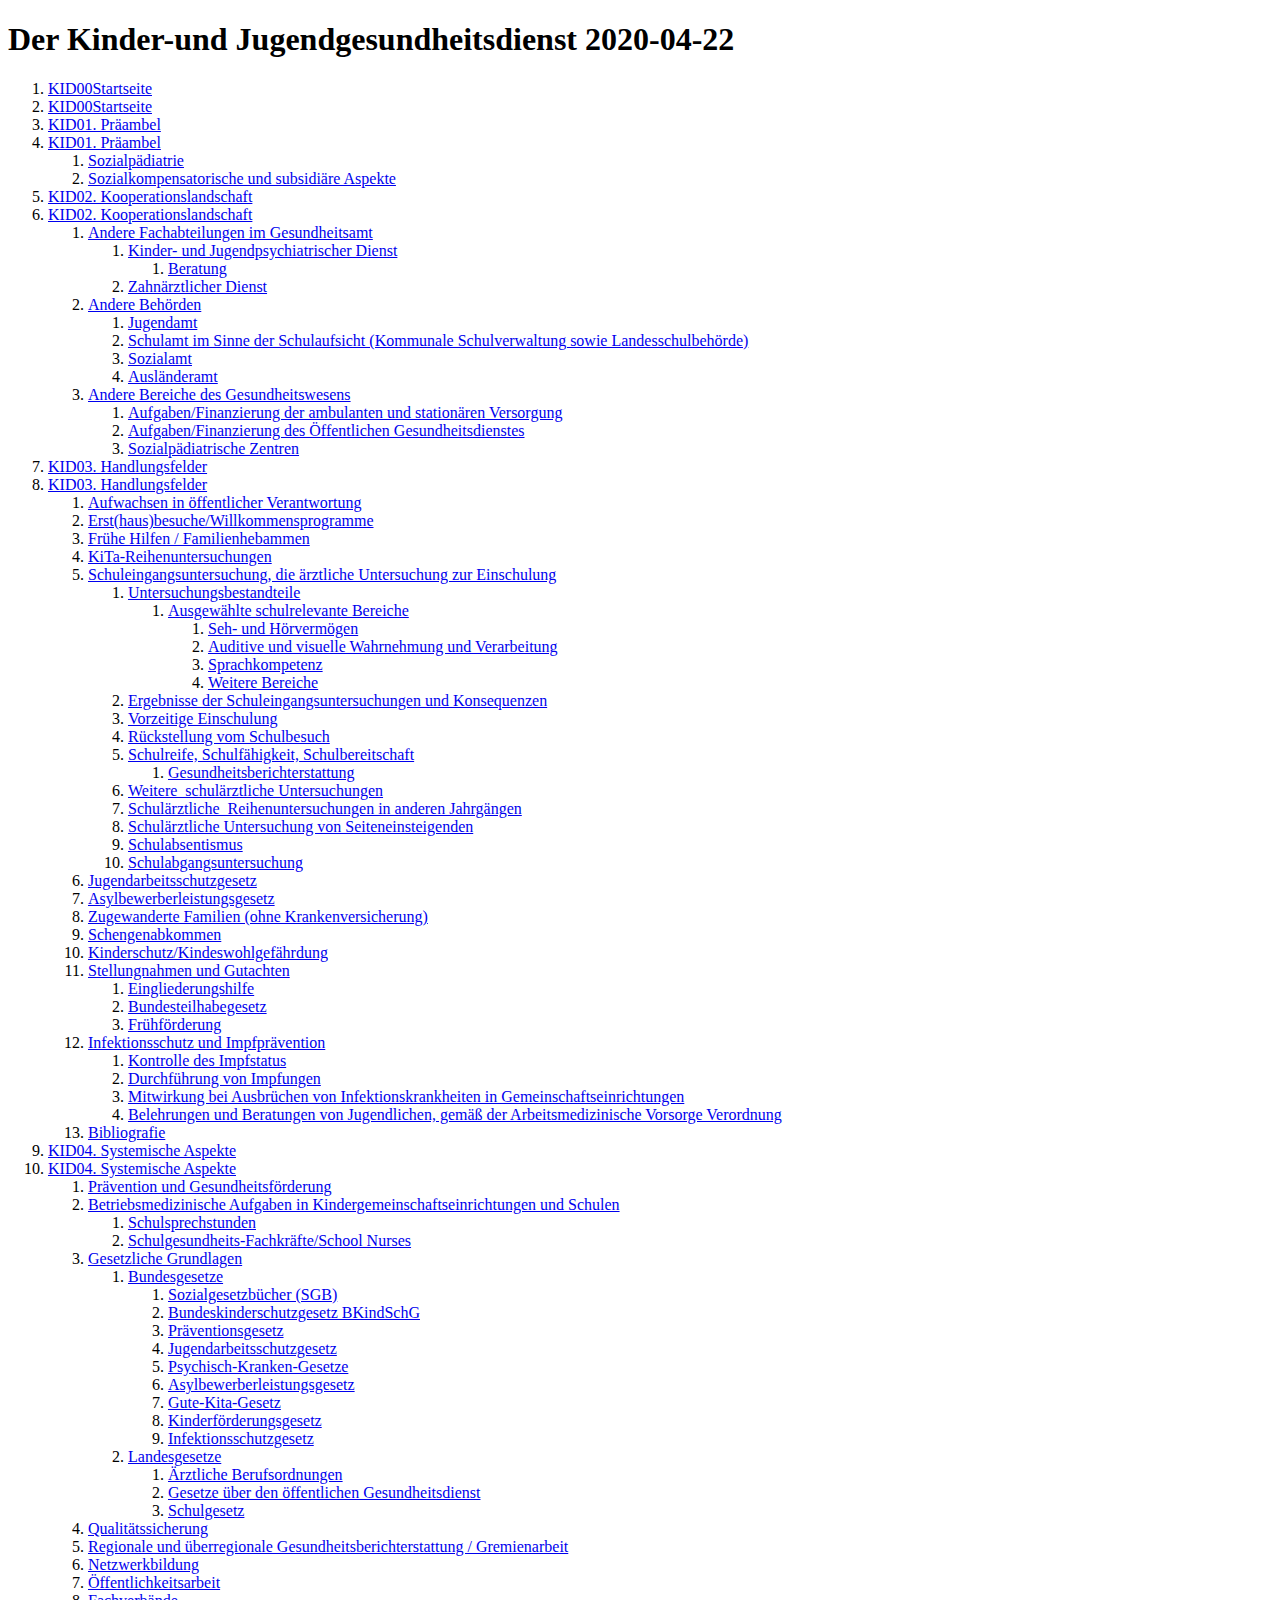
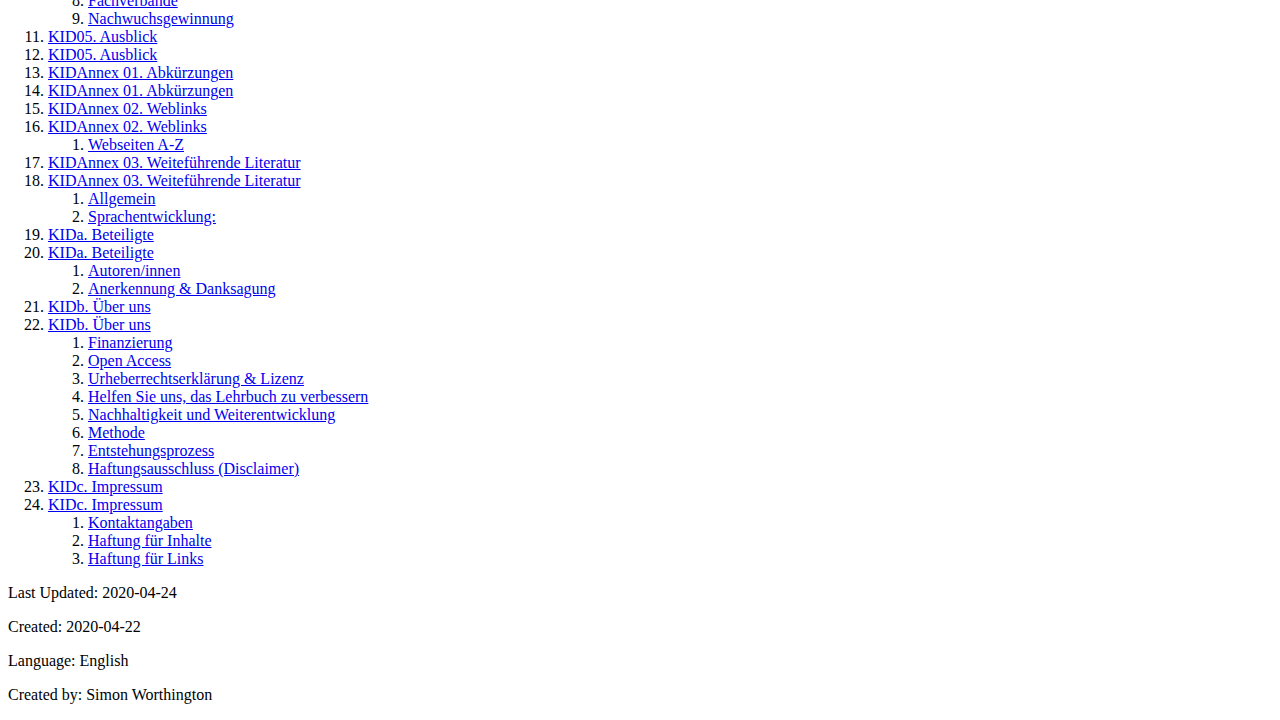
<file: source/der-kinderund-jugendgesundheitsdienst-20200422.html/index.html>
<!DOCTYPE html>
<html>
    <head>
        <meta charset="utf-8"></meta>
        <title>Der Kinder-und Jugendgesundheitsdienst 2020-04-22</title>
    </head>
    <body>
        <h1>Der Kinder-und Jugendgesundheitsdienst 2020-04-22</h1>
        
        
        <ol>
            <li>
        <a href="document-1.html">
            KID00Startseite
        </a>
        
    </li><li>
        <a href="document-1.html#_ullg45pto">
            KID00Startseite
        </a>
        
    </li><li>
        <a href="document-2.html">
            KID01. Präambel
        </a>
        
    </li><li>
        <a href="document-2.html#_kcbmr7bp4">
            KID01. Präambel
        </a>
        <ol>
                <li>
        <a href="document-2.html#H8502490">
            Sozialpädiatrie
        </a>
        
    </li><li>
        <a href="document-2.html#H3682975">
            Sozialkompensatorische und subsidiäre Aspekte
        </a>
        
    </li>
            </ol>
    </li><li>
        <a href="document-3.html">
            KID02. Kooperationslandschaft
        </a>
        
    </li><li>
        <a href="document-3.html#_nu0t65qu1">
            KID02. Kooperationslandschaft
        </a>
        <ol>
                <li>
        <a href="document-3.html#H267639">
            Andere Fachabteilungen im Gesundheitsamt
        </a>
        <ol>
                <li>
        <a href="document-3.html#H7620683">
            Kinder- und Jugendpsychiatrischer Dienst
        </a>
        <ol>
                <li>
        <a href="document-3.html#H8325527">
            Beratung
        </a>
        
    </li>
            </ol>
    </li><li>
        <a href="document-3.html#H7489599">
            Zahnärztlicher Dienst
        </a>
        
    </li>
            </ol>
    </li><li>
        <a href="document-3.html#H7364031">
            Andere Behörden
        </a>
        <ol>
                <li>
        <a href="document-3.html#H7126405">
            Jugendamt
        </a>
        
    </li><li>
        <a href="document-3.html#H8305802">
            Schulamt im Sinne der Schulaufsicht (Kommunale Schulverwaltung sowie Landesschulbehörde)
        </a>
        
    </li><li>
        <a href="document-3.html#H7352337">
            Sozialamt
        </a>
        
    </li><li>
        <a href="document-3.html#H3689549">
            Ausländeramt
        </a>
        
    </li>
            </ol>
    </li><li>
        <a href="document-3.html#H8906352">
            Andere Bereiche des Gesundheitswesens
        </a>
        <ol>
                <li>
        <a href="document-3.html#H8773177">
            Aufgaben/Finanzierung der ambulanten und stationären Versorgung
        </a>
        
    </li><li>
        <a href="document-3.html#H5477305">
            Aufgaben/Finanzierung des Öffentlichen Gesundheitsdienstes
        </a>
        
    </li><li>
        <a href="document-3.html#H4875592">
            Sozialpädiatrische Zentren
        </a>
        
    </li>
            </ol>
    </li>
            </ol>
    </li><li>
        <a href="document-4.html">
            KID03. Handlungsfelder
        </a>
        
    </li><li>
        <a href="document-4.html#_z8u9uq6eb">
            KID03. Handlungsfelder
        </a>
        <ol>
                <li>
        <a href="document-4.html#docs-internal-guid-418c920a-7fff-b002-f3f6-b805d4c183c0">
            Aufwachsen in öffentlicher Verantwortung
        </a>
        
    </li><li>
        <a href="document-4.html#H4339067">
            Erst(haus)besuche/Willkommensprogramme
        </a>
        
    </li><li>
        <a href="document-4.html#H2595096">
            Frühe Hilfen / Familienhebammen
        </a>
        
    </li><li>
        <a href="document-4.html#H1413114">
            KiTa-Reihenuntersuchungen
        </a>
        
    </li><li>
        <a href="document-4.html#H3469382">
            Schuleingangsuntersuchung, die ärztliche Untersuchung zur Einschulung
        </a>
        <ol>
                <li>
        <a href="document-4.html#H9163802">
            Untersuchungsbestandteile
        </a>
        <ol>
                <li>
        <a href="document-4.html#H2978160">
            Ausgewählte schulrelevante Bereiche
        </a>
        <ol>
                <li>
        <a href="document-4.html#H3268475">
            Seh- und Hörvermögen
        </a>
        
    </li><li>
        <a href="document-4.html#H3868751">
            Auditive und visuelle Wahrnehmung und Verarbeitung
        </a>
        
    </li><li>
        <a href="document-4.html#H5870221">
            Sprachkompetenz
        </a>
        
    </li><li>
        <a href="document-4.html#H974112">
            Weitere Bereiche
        </a>
        
    </li>
            </ol>
    </li>
            </ol>
    </li><li>
        <a href="document-4.html#H7948727">
            Ergebnisse der Schuleingangsuntersuchungen und Konsequenzen
        </a>
        
    </li><li>
        <a href="document-4.html#H2592968">
            Vorzeitige Einschulung
        </a>
        
    </li><li>
        <a href="document-4.html#H6649193">
            Rückstellung vom Schulbesuch
        </a>
        
    </li><li>
        <a href="document-4.html#H862036">
            Schulreife, Schulfähigkeit, Schulbereitschaft
        </a>
        <ol>
                <li>
        <a href="document-4.html#H8242613">
            Gesundheitsberichterstattung
        </a>
        
    </li>
            </ol>
    </li><li>
        <a href="document-4.html#H2255980">
            Weitere  schulärztliche Untersuchungen
        </a>
        
    </li><li>
        <a href="document-4.html#H5022749">
            Schulärztliche  Reihenuntersuchungen in anderen Jahrgängen
        </a>
        
    </li><li>
        <a href="document-4.html#H5447064">
            Schulärztliche Untersuchung von Seiteneinsteigenden
        </a>
        
    </li><li>
        <a href="document-4.html#H6262754">
            Schulabsentismus
        </a>
        
    </li><li>
        <a href="document-4.html#H9620151">
            Schulabgangsuntersuchung
        </a>
        
    </li>
            </ol>
    </li><li>
        <a href="document-4.html#H5140740">
            Jugendarbeitsschutzgesetz
        </a>
        
    </li><li>
        <a href="document-4.html#H913618">
            Asylbewerberleistungsgesetz
        </a>
        
    </li><li>
        <a href="document-4.html#H4037093">
            Zugewanderte Familien (ohne Krankenversicherung)
        </a>
        
    </li><li>
        <a href="document-4.html#H9637267">
            Schengenabkommen
        </a>
        
    </li><li>
        <a href="document-4.html#H4913146">
            Kinderschutz/Kindeswohlgefährdung
        </a>
        
    </li><li>
        <a href="document-4.html#H203097">
            Stellungnahmen und Gutachten
        </a>
        <ol>
                <li>
        <a href="document-4.html#H1933602">
            Eingliederungshilfe
        </a>
        
    </li><li>
        <a href="document-4.html#H2545147">
            Bundesteilhabegesetz
        </a>
        
    </li><li>
        <a href="document-4.html#H2594061">
            Frühförderung
        </a>
        
    </li>
            </ol>
    </li><li>
        <a href="document-4.html#H9405632">
            Infektionsschutz und Impfprävention
        </a>
        <ol>
                <li>
        <a href="document-4.html#H5308790">
            Kontrolle des Impfstatus
        </a>
        
    </li><li>
        <a href="document-4.html#H8615263">
            Durchführung von Impfungen
        </a>
        
    </li><li>
        <a href="document-4.html#H6836663">
            Mitwirkung bei Ausbrüchen von Infektionskrankheiten in Gemeinschaftseinrichtungen
        </a>
        
    </li><li>
        <a href="document-4.html#H2043789">
            Belehrungen und Beratungen von Jugendlichen, gemäß der Arbeitsmedizinische Vorsorge Verordnung
        </a>
        
    </li>
            </ol>
    </li><li>
        <a href="document-4.html#_0fv1ne3mo">
            Bibliografie
        </a>
        
    </li>
            </ol>
    </li><li>
        <a href="document-5.html">
            KID04. Systemische Aspekte
        </a>
        
    </li><li>
        <a href="document-5.html#_bl3ltkll0">
            KID04. Systemische Aspekte
        </a>
        <ol>
                <li>
        <a href="document-5.html#docs-internal-guid-3ed34f15-7fff-5375-5180-ad209d83f5c5">
            Prävention und Gesundheitsförderung
        </a>
        
    </li><li>
        <a href="document-5.html#H8532687">
            Betriebsmedizinische Aufgaben in Kindergemeinschaftseinrichtungen und Schulen
        </a>
        <ol>
                <li>
        <a href="document-5.html#H7956790">
            Schulsprechstunden
        </a>
        
    </li><li>
        <a href="document-5.html#H5332745">
            Schulgesundheits-Fachkräfte/School Nurses
        </a>
        
    </li>
            </ol>
    </li><li>
        <a href="document-5.html#H2316419">
            Gesetzliche Grundlagen
        </a>
        <ol>
                <li>
        <a href="document-5.html#H9609378">
            Bundesgesetze
        </a>
        <ol>
                <li>
        <a href="document-5.html#H7395838">
            Sozialgesetzbücher (SGB)
        </a>
        
    </li><li>
        <a href="document-5.html#H481412">
            Bundeskinderschutzgesetz BKindSchG
        </a>
        
    </li><li>
        <a href="document-5.html#H1216077">
            Präventionsgesetz
        </a>
        
    </li><li>
        <a href="document-5.html#H8135633">
            Jugendarbeitsschutzgesetz
        </a>
        
    </li><li>
        <a href="document-5.html#H8114892">
            Psychisch-Kranken-Gesetze
        </a>
        
    </li><li>
        <a href="document-5.html#H1119288">
            Asylbewerberleistungsgesetz
        </a>
        
    </li><li>
        <a href="document-5.html#H2374062">
            Gute-Kita-Gesetz
        </a>
        
    </li><li>
        <a href="document-5.html#H3463047">
            Kinderförderungsgesetz
        </a>
        
    </li><li>
        <a href="document-5.html#H9434091">
            Infektionsschutzgesetz
        </a>
        
    </li>
            </ol>
    </li><li>
        <a href="document-5.html#H987200">
            Landesgesetze
        </a>
        <ol>
                <li>
        <a href="document-5.html#H4405830">
            Ärztliche Berufsordnungen
        </a>
        
    </li><li>
        <a href="document-5.html#H4994684">
            Gesetze über den öffentlichen Gesundheitsdienst
        </a>
        
    </li><li>
        <a href="document-5.html#H2690400">
            Schulgesetz
        </a>
        
    </li>
            </ol>
    </li>
            </ol>
    </li><li>
        <a href="document-5.html#H3554829">
            Qualitätssicherung
        </a>
        
    </li><li>
        <a href="document-5.html#H8365751">
            Regionale und überregionale Gesundheitsberichterstattung / Gremienarbeit
        </a>
        
    </li><li>
        <a href="document-5.html#H8532710">
            Netzwerkbildung
        </a>
        
    </li><li>
        <a href="document-5.html#H1285354">
            Öffentlichkeitsarbeit
        </a>
        
    </li><li>
        <a href="document-5.html#H2219544">
            Fachverbände
        </a>
        
    </li><li>
        <a href="document-5.html#H7492875">
            Nachwuchsgewinnung
        </a>
        
    </li>
            </ol>
    </li><li>
        <a href="document-6.html">
            KID05. Ausblick
        </a>
        
    </li><li>
        <a href="document-6.html#_f8zi470k1">
            KID05. Ausblick
        </a>
        
    </li><li>
        <a href="document-7.html">
            KIDAnnex 01. Abkürzungen
        </a>
        
    </li><li>
        <a href="document-7.html#_cw2wu88r3">
            KIDAnnex 01. Abkürzungen
        </a>
        
    </li><li>
        <a href="document-8.html">
            KIDAnnex 02. Weblinks
        </a>
        
    </li><li>
        <a href="document-8.html#_ohziy1a2q">
            KIDAnnex 02. Weblinks
        </a>
        <ol>
                <li>
        <a href="document-8.html#H3353465">
            Webseiten A-Z
        </a>
        
    </li>
            </ol>
    </li><li>
        <a href="document-9.html">
            KIDAnnex 03. Weiteführende Literatur
        </a>
        
    </li><li>
        <a href="document-9.html#_ytqu1bx04">
            KIDAnnex 03. Weiteführende Literatur
        </a>
        <ol>
                <li>
        <a href="document-9.html#H9313130">
            Allgemein
        </a>
        
    </li><li>
        <a href="document-9.html#H1061614">
            Sprachentwicklung:
        </a>
        
    </li>
            </ol>
    </li><li>
        <a href="document-10.html">
            KIDa. Beteiligte
        </a>
        
    </li><li>
        <a href="document-10.html#_tzl5dgcr3">
            KIDa. Beteiligte
        </a>
        <ol>
                <li>
        <a href="document-10.html#H2562156">
            Autoren/innen
        </a>
        
    </li><li>
        <a href="document-10.html#H3913069">
            Anerkennung &amp; Danksagung
        </a>
        
    </li>
            </ol>
    </li><li>
        <a href="document-11.html">
            KIDb. Über uns
        </a>
        
    </li><li>
        <a href="document-11.html#_45ilsw3l2">
            KIDb. Über uns
        </a>
        <ol>
                <li>
        <a href="document-11.html#H7871147">
            Finanzierung
        </a>
        
    </li><li>
        <a href="document-11.html#H6184088">
            Open Access
        </a>
        
    </li><li>
        <a href="document-11.html#H8887582">
            Urheberrechtserklärung &amp; Lizenz
        </a>
        
    </li><li>
        <a href="document-11.html#H7706711">
            Helfen Sie uns, das Lehrbuch zu verbessern
        </a>
        
    </li><li>
        <a href="document-11.html#H6104650">
            Nachhaltigkeit und Weiterentwicklung
        </a>
        
    </li><li>
        <a href="document-11.html#H7839863">
            Methode
        </a>
        
    </li><li>
        <a href="document-11.html#entstehungsprozess">
            Entstehungsprozess
        </a>
        
    </li><li>
        <a href="document-11.html#H269972">
            Haftungsausschluss (Disclaimer)
        </a>
        
    </li>
            </ol>
    </li><li>
        <a href="document-12.html">
            KIDc. Impressum
        </a>
        
    </li><li>
        <a href="document-12.html#_qi5utfwyx">
            KIDc. Impressum
        </a>
        <ol>
                <li>
        <a href="document-12.html#H2773125">
            Kontaktangaben
        </a>
        
    </li><li>
        <a href="document-12.html#H487059">
            Haftung für Inhalte
        </a>
        
    </li><li>
        <a href="document-12.html#H8902835">
            Haftung für Links
        </a>
        
    </li>
            </ol>
    </li>
        </ol>
        
        <p>Last Updated: 2020-04-24</p>
        <p>Created: 2020-04-22</p>
        <p>Language: English</p>
        <p>Created by: Simon Worthington</p>
    </body>
</html>
</file>
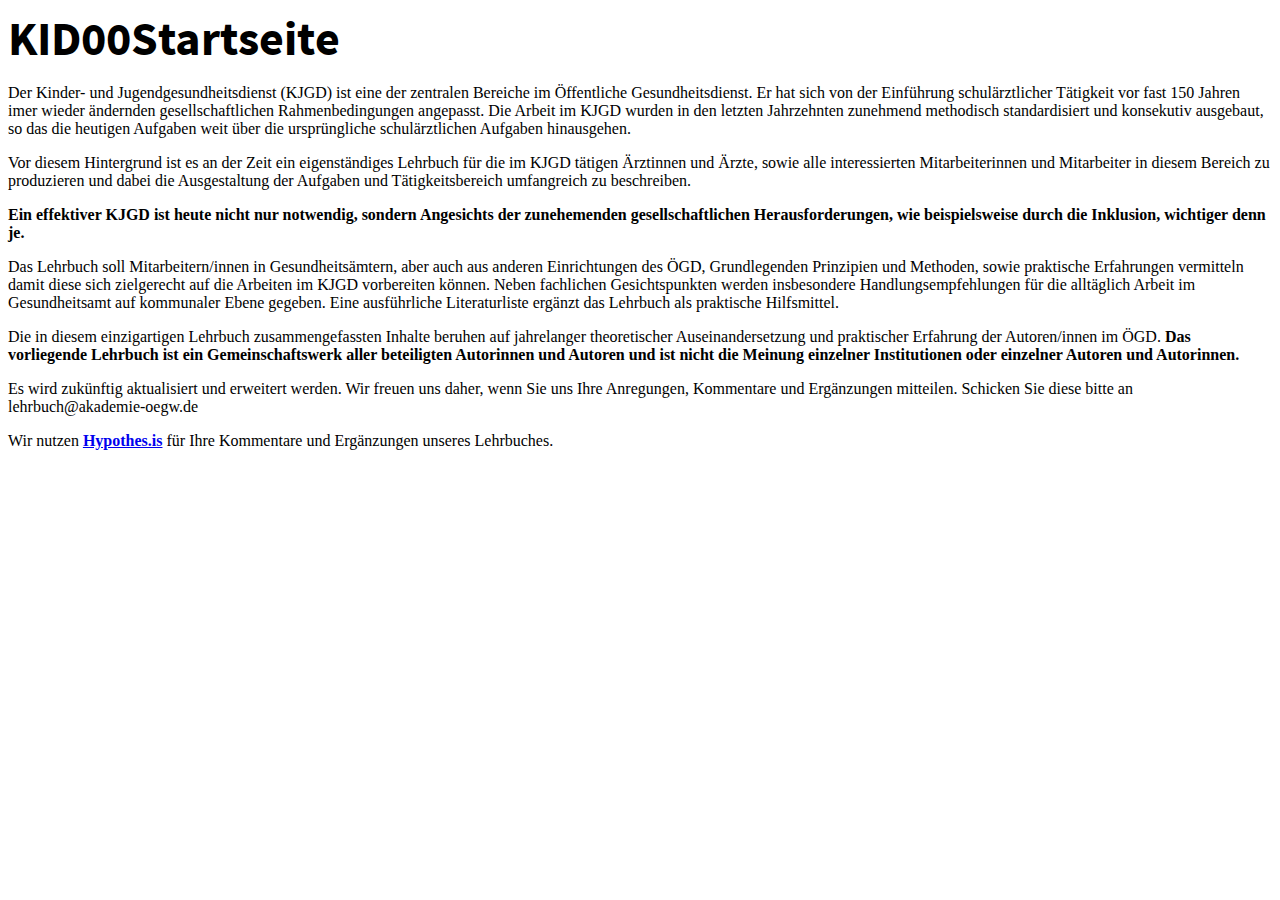
<file: source/der-kinderund-jugendgesundheitsdienst-20200422.html/document-1.html>
<!DOCTYPE html>
<html>
    <head>
        <meta charset="UTF-8">
        <title>KID00Startseite</title>
        <link type="text/css" rel="stylesheet" href="document.css" />
        <link rel="stylesheet" type="text/css" href="elephant.css" />
    </head>
    <body>
        
        <div class="article-part article-title" id="_ullg45pto">KID00Startseite</div><div class="article-part article-heading article-subtitle" data-hidden="true"></div><div class="article-part article-contributors article-authors" data-hidden="true"></div><div class="article-part article-richtext article-abstract" data-hidden="true"></div><div class="article-part article-tags article-keywords" data-hidden="true"></div><div class="article-part article-richtext article-body"><p>Der Kinder- und Jugendgesundheitsdienst (KJGD) ist eine der zentralen Bereiche im Öffentliche Gesundheitsdienst. Er hat sich von der Einführung schulärztlicher Tätigkeit vor fast 150 Jahren imer wieder ändernden gesellschaftlichen Rahmenbedingungen angepasst. Die Arbeit im KJGD wurden in den letzten Jahrzehnten zunehmend methodisch standardisiert und konsekutiv ausgebaut, so das die heutigen Aufgaben weit über die ursprüngliche schulärztlichen Aufgaben hinausgehen.</p><p>Vor diesem Hintergrund ist es an der Zeit ein eigenständiges Lehrbuch für die im KJGD tätigen Ärztinnen und Ärzte, sowie alle interessierten Mitarbeiterinnen und Mitarbeiter in diesem Bereich zu produzieren und dabei die Ausgestaltung der Aufgaben und Tätigkeitsbereich umfangreich zu beschreiben.</p><p><strong>Ein effektiver KJGD ist heute nicht nur notwendig, sondern Angesichts der zunehemenden gesellschaftlichen Herausforderungen, wie beispielsweise durch die Inklusion, wichtiger denn je.</strong></p><p>Das Lehrbuch soll Mitarbeitern/innen in Gesundheitsämtern, aber auch aus anderen Einrichtungen des ÖGD, Grundlegenden Prinzipien und Methoden, sowie praktische Erfahrungen vermitteln damit diese sich zielgerecht auf die Arbeiten im KJGD vorbereiten  können. Neben fachlichen Gesichtspunkten werden insbesondere Handlungsempfehlungen für die alltäglich Arbeit im Gesundheitsamt auf kommunaler Ebene gegeben. Eine ausführliche Literaturliste ergänzt das Lehrbuch als praktische Hilfsmittel.</p><p>Die in diesem einzigartigen Lehrbuch zusammengefassten Inhalte beruhen auf jahrelanger theoretischer Auseinandersetzung und praktischer Erfahrung der Autoren/innen im ÖGD. <strong>Das vorliegende Lehrbuch ist ein Gemeinschaftswerk aller beteiligten Autorinnen und Autoren und ist nicht die Meinung einzelner Institutionen oder einzelner Autoren und Autorinnen. </strong></p><p>Es wird zukünftig aktualisiert und erweitert werden. Wir freuen uns daher, wenn Sie uns Ihre Anregungen, Kommentare und Ergänzungen mitteilen. Schicken Sie diese bitte an lehrbuch@akademie-oegw.de</p><p>Wir nutzen <strong><a href="https://hypothes.is/" title="https://hypothes.is/">Hypothes.is</a></strong> für Ihre Kommentare und Ergänzungen unseres Lehrbuches.</p></div><section class="fnlist" role="doc-footnotes"></section>
    </body>
</html>
</file>
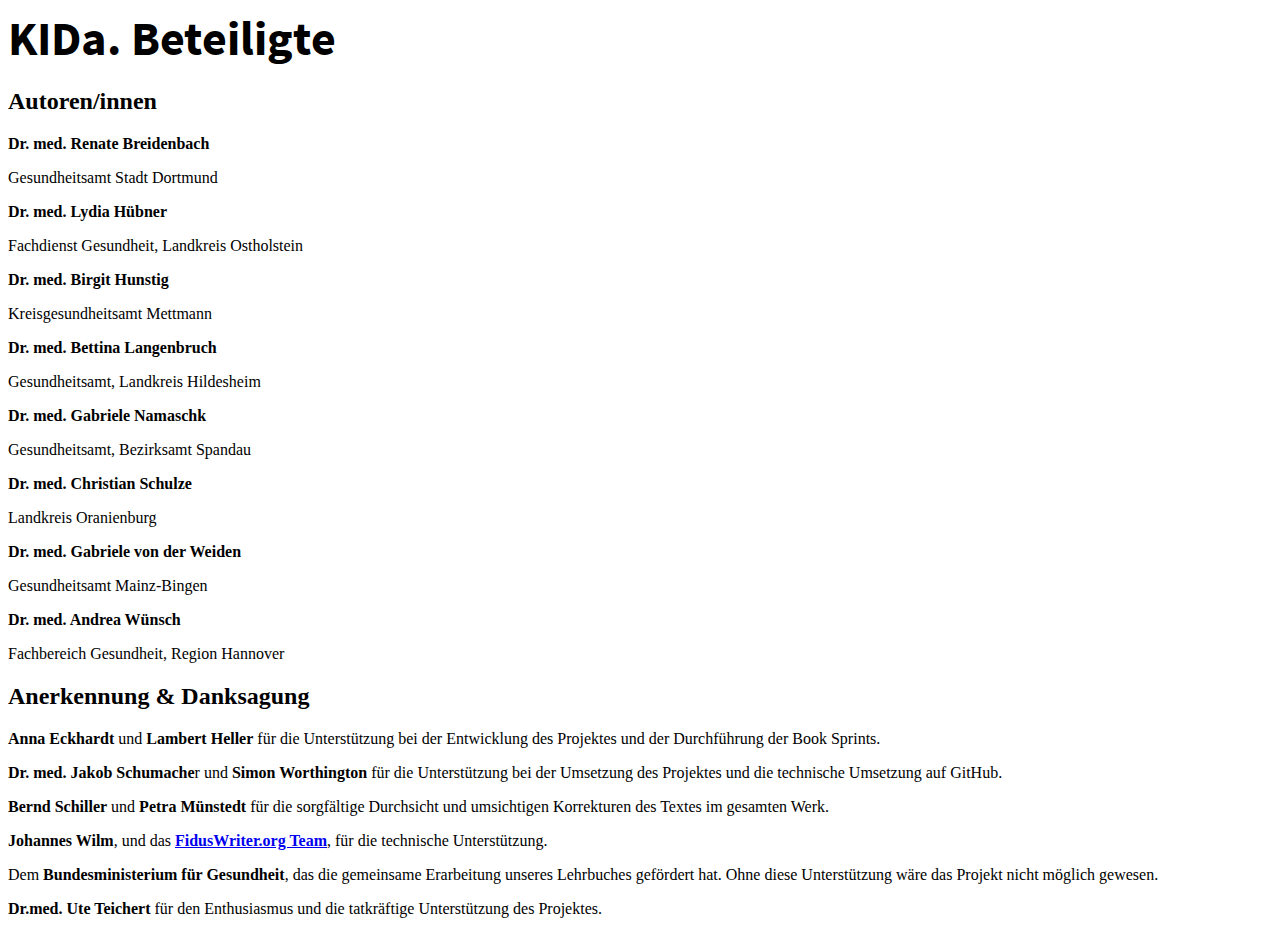
<file: source/der-kinderund-jugendgesundheitsdienst-20200422.html/document-10.html>
<!DOCTYPE html>
<html>
    <head>
        <meta charset="UTF-8">
        <title>KIDa. Beteiligte</title>
        <link type="text/css" rel="stylesheet" href="document.css" />
        <link rel="stylesheet" type="text/css" href="elephant.css" />
    </head>
    <body>
        
        <div class="article-part article-title" id="_tzl5dgcr3">KIDa. Beteiligte</div><div class="article-part article-heading article-subtitle" data-hidden="true"></div><div class="article-part article-contributors article-authors" data-hidden="true"></div><div class="article-part article-richtext article-abstract" data-hidden="true"></div><div class="article-part article-tags article-keywords" data-hidden="true"></div><div class="article-part article-richtext article-body"><h2 id="H2562156">Autoren/innen</h2><p></p><p><strong>Dr. med. Renate Breidenbach</strong></p><p>Gesundheitsamt Stadt Dortmund</p><p></p><p><strong>Dr. med. Lydia Hübner</strong></p><p>Fachdienst Gesundheit, Landkreis Ostholstein</p><p></p><p><strong>Dr. med. Birgit Hunstig</strong></p><p>Kreisgesundheitsamt Mettmann</p><p></p><p><strong>Dr. med. Bettina Langenbruch</strong></p><p>Gesundheitsamt, Landkreis Hildesheim</p><p></p><p><strong>Dr. med. Gabriele Namaschk</strong></p><p>Gesundheitsamt, Bezirksamt Spandau</p><p></p><p><strong>Dr. med. Christian Schulze</strong></p><p>Landkreis Oranienburg</p><p></p><p><strong>Dr. med. Gabriele von der Weiden</strong></p><p>Gesundheitsamt Mainz-Bingen</p><p></p><p><strong>Dr. med. Andrea Wünsch</strong></p><p>Fachbereich Gesundheit, Region Hannover</p><h2 id="H3913069">Anerkennung &amp; Danksagung</h2><p><strong>Anna Eckhardt</strong> und <strong>Lambert Heller</strong> für die Unterstützung bei der Entwicklung des Projektes und der Durchführung der Book Sprints.</p><p><strong>Dr. med. Jakob Schumache</strong>r und <strong>Simon Worthington</strong> für die Unterstützung bei der Umsetzung des Projektes und die technische Umsetzung auf GitHub.</p><p><strong>Bernd Schiller</strong> und <strong>Petra Münstedt</strong> für die sorgfältige Durchsicht und umsichtigen Korrekturen des Textes im gesamten Werk.</p><p><strong>Johannes Wilm</strong>, und das <strong><a href="https://www.fiduswriter.org/who-we-are/" title="https://www.fiduswriter.org/who-we-are/">FidusWriter.org Team</a></strong>, für die technische Unterstützung.</p><p>Dem <strong>Bundesministerium für Gesundheit</strong>, das die gemeinsame Erarbeitung unseres Lehrbuches gefördert hat. Ohne diese Unterstützung wäre das Projekt nicht möglich gewesen.</p><p><strong>Dr.med. Ute Teichert</strong> für den Enthusiasmus und die tatkräftige Unterstützung des Projektes.</p></div><section class="fnlist" role="doc-footnotes"></section>
    </body>
</html>
</file>
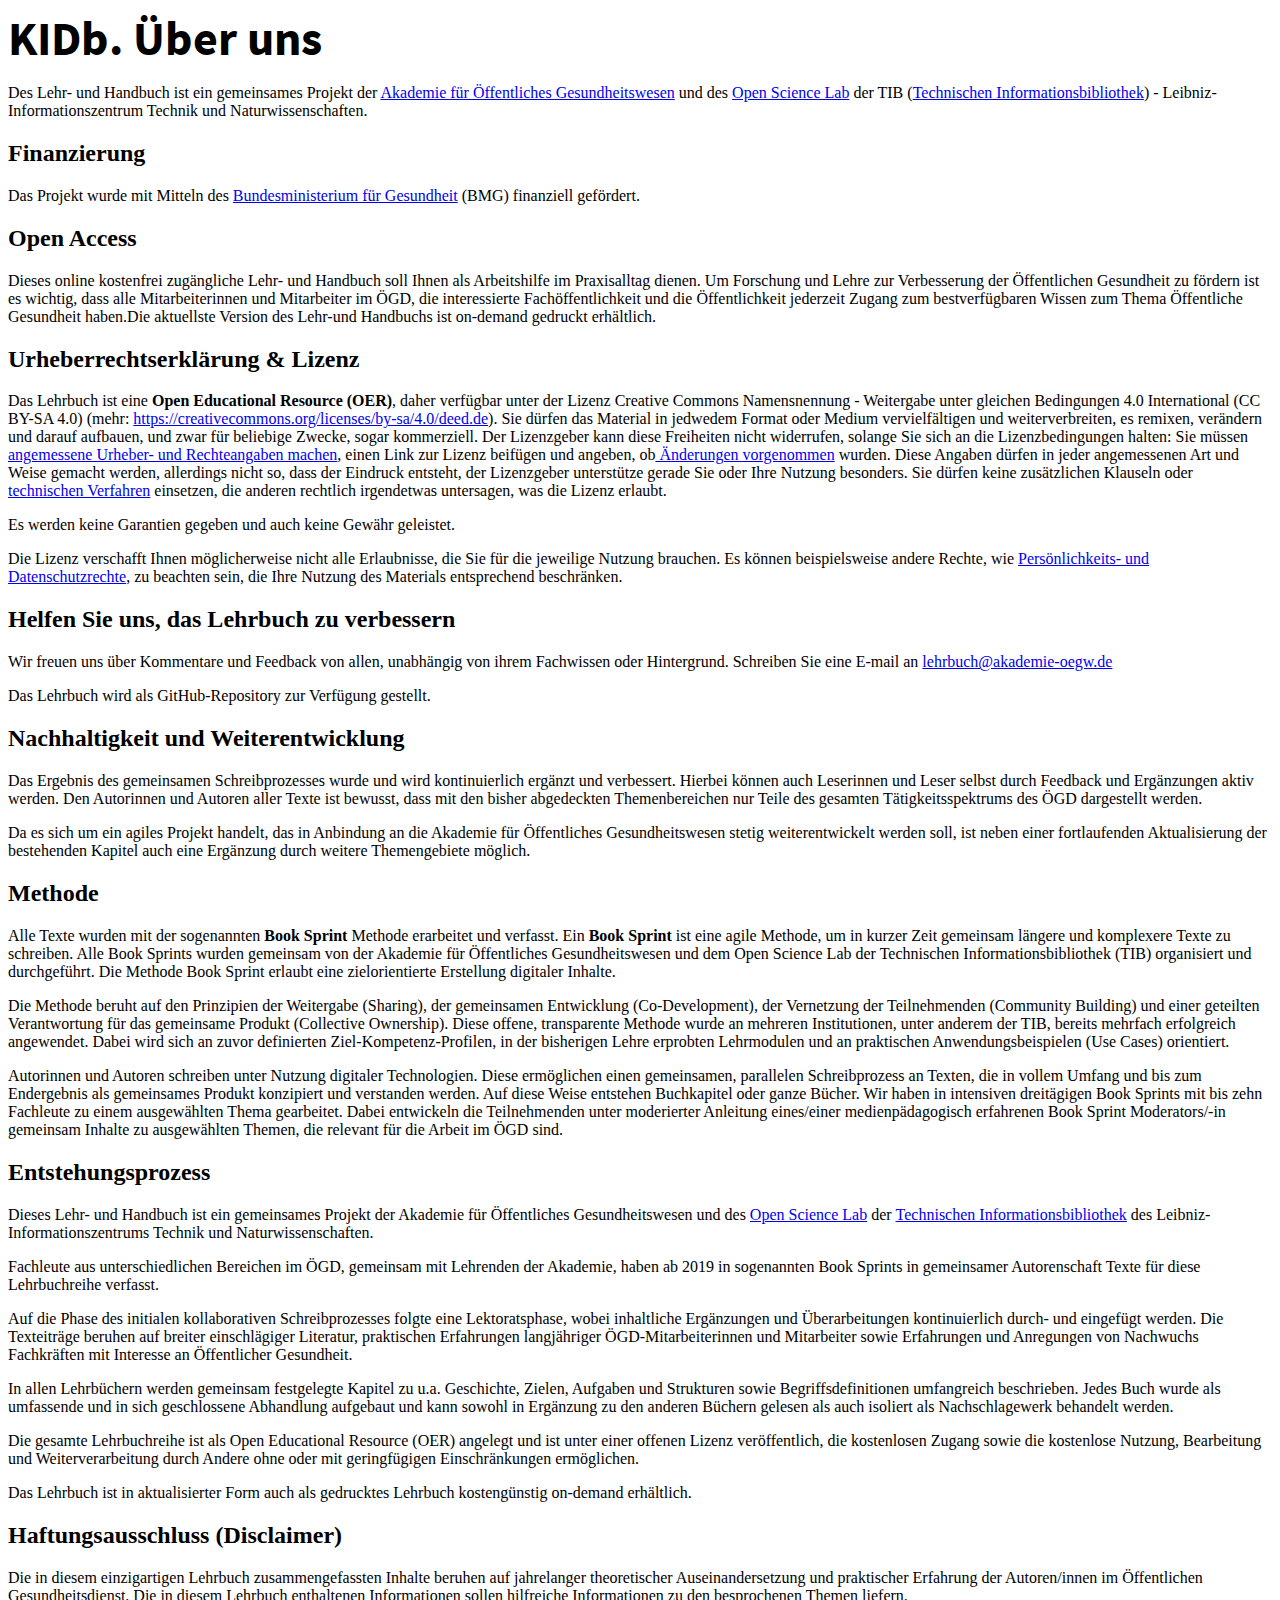
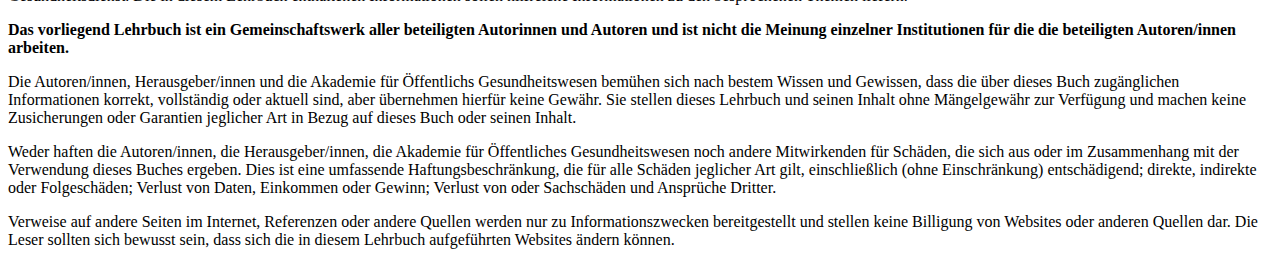
<file: source/der-kinderund-jugendgesundheitsdienst-20200422.html/document-11.html>
<!DOCTYPE html>
<html>
    <head>
        <meta charset="UTF-8">
        <title>KIDb. Über uns</title>
        <link type="text/css" rel="stylesheet" href="document.css" />
        <link rel="stylesheet" type="text/css" href="elephant.css" />
    </head>
    <body>
        
        <div class="article-part article-title" id="_45ilsw3l2">KIDb. Über uns</div><div class="article-part article-heading article-subtitle" data-hidden="true"></div><div class="article-part article-contributors article-authors" data-hidden="true"></div><div class="article-part article-richtext article-abstract" data-hidden="true"></div><div class="article-part article-tags article-keywords" data-hidden="true"></div><div class="article-part article-richtext article-body"><p>Des Lehr- und Handbuch ist ein gemeinsames Projekt der <a href="https://www.akademie-oegw.de/startseite.html" title="https://www.akademie-oegw.de/startseite.html">Akademie für Öffentliches Gesundheitswesen</a> und des <a href="https://www.tib.eu/de/forschung-entwicklung/open-science" title="https://www.tib.eu/de/forschung-entwicklung/open-science">Open Science Lab</a> der TIB (<a href="https://www.tib.eu/">Technischen Informationsbibliothek</a>) - Leibniz-Informationszentrum Technik und Naturwissenschaften.&nbsp;</p><h2 id="H7871147">Finanzierung</h2><p>Das Projekt wurde mit Mitteln des <a href="https://www.bundesgesundheitsministerium.de/" title="Bundesministerium für Gesundheit">Bundesministerium für Gesundheit</a> (BMG) finanziell gefördert.</p><h2 id="H6184088">Open Access</h2><p>Dieses online kostenfrei zugängliche Lehr- und Handbuch soll Ihnen als Arbeitshilfe im Praxisalltag dienen. Um Forschung und Lehre zur Verbesserung der Öffentlichen Gesundheit zu fördern ist es wichtig, dass alle Mitarbeiterinnen und Mitarbeiter im ÖGD, die interessierte Fachöffentlichkeit und die Öffentlichkeit jederzeit Zugang zum bestverfügbaren Wissen zum Thema Öffentliche Gesundheit haben.Die aktuellste Version des Lehr-und Handbuchs ist on-demand gedruckt erhältlich.</p><h2 id="H8887582">Urheberrechtserklärung &amp; Lizenz</h2><p>Das Lehrbuch ist eine <strong>Open Educational Resource (OER)</strong>, daher verfügbar unter der Lizenz Creative Commons Namensnennung - Weitergabe unter gleichen Bedingungen 4.0 International&nbsp;(CC BY-SA 4.0) (mehr: <a href="https://creativecommons.org/licenses/by-sa/4.0/deed.de">https://creativecommons.org/licenses/by-sa/4.0/deed.de</a>). Sie dürfen das Material in jedwedem Format oder Medium vervielfältigen und weiterverbreiten, es remixen, verändern und darauf aufbauen, und zwar für beliebige Zwecke, sogar kommerziell. Der Lizenzgeber kann diese  Freiheiten nicht widerrufen, solange Sie sich an die  Lizenzbedingungen halten: Sie müssen<a href="https://creativecommons.org/licenses/by-sa/4.0/deed.de" title="https://creativecommons.org/licenses/by-sa/4.0/deed.de"> angemessene Urheber- und Rechteangaben machen</a>, einen Link zur Lizenz beifügen und angeben, ob<a href="https://creativecommons.org/licenses/by-sa/4.0/deed.de" title="https://creativecommons.org/licenses/by-sa/4.0/deed.de"> Änderungen vorgenommen</a> wurden. Diese Angaben dürfen in jeder angemessenen Art und Weise gemacht werden, allerdings nicht so, dass der Eindruck entsteht, der Lizenzgeber unterstütze gerade Sie oder Ihre Nutzung besonders. Sie dürfen keine zusätzlichen Klauseln oder<a href="https://creativecommons.org/licenses/by-sa/4.0/deed.de" title="https://creativecommons.org/licenses/by-sa/4.0/deed.de"> technischen Verfahren</a> einsetzen, die anderen rechtlich irgendetwas untersagen, was die Lizenz erlaubt.</p><p>Es werden keine Garantien gegeben und auch keine Gewähr geleistet.</p><p>Die Lizenz verschafft Ihnen möglicherweise nicht alle Erlaubnisse, die Sie für die jeweilige Nutzung brauchen. Es können beispielsweise andere Rechte, wie <a href="https://creativecommons.org/licenses/by-sa/4.0/deed.de" title="https://creativecommons.org/licenses/by-sa/4.0/deed.de">Persönlichkeits- und Datenschutzrechte</a>, zu beachten sein, die Ihre Nutzung des Materials entsprechend beschränken.</p><h2 id="H7706711">Helfen Sie uns, das Lehrbuch zu verbessern</h2><p>Wir freuen uns über Kommentare und Feedback von allen, unabhängig von ihrem Fachwissen oder Hintergrund. Schreiben Sie eine E-mail an <a href="mailto:Tinnemann@akademie-oegw.de">lehrbuch@akademie-oegw.de</a></p><p>Das Lehrbuch wird als GitHub-Repository zur Verfügung gestellt.&nbsp;</p><h2 id="H6104650">Nachhaltigkeit und Weiterentwicklung</h2><p>Das Ergebnis des gemeinsamen Schreibprozesses wurde und wird kontinuierlich ergänzt und verbessert. Hierbei können auch Leserinnen und Leser selbst durch Feedback und Ergänzungen aktiv werden. Den Autorinnen und Autoren aller Texte ist bewusst, dass mit den bisher abgedeckten Themenbereichen nur Teile des gesamten Tätigkeitsspektrums des ÖGD dargestellt werden.</p><p>Da es sich um ein agiles Projekt handelt, das in Anbindung an die Akademie für Öffentliches Gesundheitswesen stetig weiterentwickelt werden soll, ist neben einer fortlaufenden Aktualisierung der bestehenden Kapitel auch eine Ergänzung durch weitere Themengebiete möglich.</p><h2 id="H7839863">Methode</h2><p>Alle Texte wurden mit der sogenannten <strong>Book Sprint</strong> Methode erarbeitet und verfasst. Ein <strong>Book Sprint</strong> ist eine agile Methode, um in kurzer Zeit gemeinsam längere und komplexere Texte zu schreiben. Alle Book Sprints wurden gemeinsam von der Akademie für Öffentliches Gesundheitswesen und dem Open Science Lab der Technischen Informationsbibliothek (TIB) organisiert und durchgeführt. Die Methode Book Sprint erlaubt eine zielorientierte Erstellung digitaler Inhalte.</p><p>Die Methode beruht auf den Prinzipien der Weitergabe (Sharing), der gemeinsamen Entwicklung (Co-Development), der Vernetzung der Teilnehmenden (Community Building) und einer geteilten Verantwortung für das gemeinsame Produkt (Collective Ownership). Diese offene, transparente Methode wurde an mehreren Institutionen, unter anderem der TIB, bereits mehrfach erfolgreich angewendet. Dabei wird sich an zuvor definierten Ziel-Kompetenz-Profilen, in der bisherigen Lehre erprobten Lehrmodulen und an praktischen Anwendungsbeispielen (Use Cases) orientiert.</p><p>Autorinnen und Autoren schreiben unter Nutzung digitaler Technologien. Diese ermöglichen einen gemeinsamen, parallelen Schreibprozess an Texten, die in vollem Umfang und bis zum Endergebnis als gemeinsames Produkt konzipiert und verstanden werden. Auf diese Weise entstehen Buchkapitel oder ganze Bücher. Wir haben in intensiven dreitägigen Book Sprints mit bis zehn Fachleute zu einem ausgewählten Thema gearbeitet. Dabei entwickeln die Teilnehmenden unter moderierter Anleitung eines/einer medienpädagogisch erfahrenen Book Sprint Moderators/-in gemeinsam Inhalte zu ausgewählten Themen, die relevant für die Arbeit im ÖGD sind.</p><h2 id="entstehungsprozess">Entstehungsprozess</h2><p>Dieses Lehr- und Handbuch ist ein gemeinsames Projekt der Akademie für Öffentliches Gesundheitswesen und des&nbsp;<a href="https://www.tib.eu/de/forschung-entwicklung/open-science">Open Science Lab</a>&nbsp;der&nbsp;<a href="https://www.tib.eu/">Technischen Informationsbibliothek</a>&nbsp;des Leibniz-Informationszentrums Technik und Naturwissenschaften.</p><p>Fachleute aus unterschiedlichen Bereichen im ÖGD, gemeinsam mit Lehrenden der Akademie, haben ab 2019 in sogenannten Book Sprints in gemeinsamer Autorenschaft Texte für diese Lehrbuchreihe verfasst.</p><p>Auf die Phase des initialen kollaborativen Schreibprozesses folgte eine Lektoratsphase, wobei inhaltliche Ergänzungen und Überarbeitungen kontinuierlich durch- und eingefügt werden. Die Texteiträge beruhen auf breiter einschlägiger Literatur, praktischen Erfahrungen langjähriger ÖGD-Mitarbeiterinnen und Mitarbeiter sowie Erfahrungen und Anregungen von Nachwuchs Fachkräften mit Interesse an Öffentlicher Gesundheit.</p><p>In allen Lehrbüchern werden gemeinsam festgelegte Kapitel zu u.a. Geschichte, Zielen, Aufgaben und Strukturen sowie Begriffsdefinitionen umfangreich beschrieben. Jedes Buch wurde als umfassende und in sich geschlossene Abhandlung aufgebaut und kann sowohl in Ergänzung zu den anderen Büchern gelesen als auch isoliert als Nachschlagewerk behandelt werden.</p><p>Die gesamte Lehrbuchreihe ist als Open Educational Resource (OER) angelegt und ist unter einer offenen Lizenz veröffentlich, die kostenlosen Zugang sowie die kostenlose Nutzung, Bearbeitung und Weiterverarbeitung durch Andere ohne oder mit geringfügigen Einschränkungen ermöglichen.</p><p>Das Lehrbuch ist in aktualisierter Form auch als gedrucktes Lehrbuch kostengünstig on-demand erhältlich.</p><h2 id="H269972">Haftungsausschluss (Disclaimer)</h2><p>Die in diesem einzigartigen Lehrbuch zusammengefassten Inhalte beruhen auf jahrelanger theoretischer Auseinandersetzung und praktischer Erfahrung der Autoren/innen im Öffentlichen Gesundheitsdienst. Die in diesem Lehrbuch enthaltenen Informationen sollen hilfreiche Informationen zu den besprochenen Themen liefern. </p><p><strong>Das vorliegend Lehrbuch ist ein Gemeinschaftswerk aller beteiligten Autorinnen und Autoren und ist nicht die Meinung einzelner Institutionen für die die beteiligten Autoren/innen arbeiten. </strong></p><p>Die Autoren/innen, Herausgeber/innen und die Akademie für Öffentlichs Gesundheitswesen bemühen sich nach bestem Wissen und Gewissen, dass die über dieses Buch zugänglichen Informationen korrekt, vollständig oder aktuell sind, aber übernehmen hierfür keine Gewähr. Sie stellen dieses Lehrbuch und seinen Inhalt ohne Mängelgewähr zur Verfügung und machen keine Zusicherungen oder Garantien jeglicher Art in Bezug auf dieses Buch oder seinen Inhalt.</p><p>Weder haften die Autoren/innen, die Herausgeber/innen, die Akademie für Öffentliches Gesundheitswesen noch  andere Mitwirkenden für Schäden, die sich aus oder im Zusammenhang mit der Verwendung dieses Buches ergeben. Dies ist eine umfassende Haftungsbeschränkung, die für alle Schäden jeglicher Art gilt, einschließlich (ohne Einschränkung) entschädigend; direkte, indirekte oder Folgeschäden; Verlust von Daten, Einkommen oder Gewinn; Verlust von oder Sachschäden und Ansprüche Dritter.</p><p>Verweise auf andere Seiten im Internet, Referenzen oder andere Quellen werden nur zu Informationszwecken bereitgestellt und stellen keine Billigung von Websites oder anderen Quellen dar. Die Leser sollten sich bewusst sein, dass sich die in diesem Lehrbuch aufgeführten Websites ändern können.</p></div><section class="fnlist" role="doc-footnotes"></section>
    </body>
</html>
</file>
<file: source/der-kinderund-jugendgesundheitsdienst-20200422.html/elephant.css>
@font-face {font-family: 'Source Sans Pro';
font-style: normal;
font-weight: 700;
src: local('Source Sans Pro Bold'), local('SourceSansPro-Bold'), url(SourceSansPro-Bold.woff) format('woff');}

@font-face {font-family: 'Noticia Text';
font-style: italic;
font-weight: 700;
src: local('Noticia Text Bold Italic'), local('NoticiaText-BoldItalic'), url(NoticiaText-BoldItalic.woff) format('woff');}

@font-face {font-family: 'Noticia Text';
font-style: italic;
font-weight: 400;
src: local('Noticia Text Italic'), local('NoticiaText-Italic'), url(NoticiaText-Italic.woff) format('woff');}

@font-face {font-family: 'Noticia Text';
font-style: normal;
font-weight: 400;
src: local('Noticia Text'), local('NoticiaText-Regular'), url(NoticiaText-Regular.woff) format('woff');}

@font-face {font-family: 'Noticia Text';
font-style: normal;
font-weight: 700;
src: local('Noticia Text Bold'), local('NoticiaText-Bold'), url(NoticiaText-Bold_2.woff) format('woff');}

.user-contents {
    font-family: 'Noticia Text', serif;
    font-weight: 400;
    font-size: 1.2em;
    /*text-align: justify;*/
    word-wrap: break-word;
}

.article-authors, .article-keywords {
    line-height: 1.6em;
}

.article-title {
    font-family: 'Source Sans Pro', sans-serif;
    font-size: 48px;
    font-weight: 700;
}

.article-subtitle {
    font-family: 'Source Sans Pro', sans-serif;
    font-size: 40px;
    font-weight: 900;
}

.article-abstract {
    margin-left: 50px;
    margin-right: 50px;
}

.article-part.metadata {
    margin-bottom: 20px;
}

.pagination-footnote:before,
.pagination-footnote > * > *:first-child:before {
    font-family: 'Noticia Text', serif;
    font-weight: 400;
    font-size: 9px;
    text-align: left;
    vertical-align: super;
    line-height: 0;
}

.pagination-footnote > * > *:first-child:before {
    margin-right: 5px;
}

.pagination-footnote > * > * {
    font-family: 'Noticia Text', serif;
    font-weight: 400;
    font-size: 10px;
}

.pagination-pagenumber {
    font-family: 'Source Sans Pro', sans-serif;
    font-size: 12px;
    font-weight: 700;
}

.pagination-footnotes {
    margin-top: 25px;
}

.user-contents h1,
.user-contents h2,
.user-contents h3,
.user-contents h4,
.user-contents h5,
.user-contents h6,
.user-contents p,
.user-contents blockquote,
.user-contents code,
.user-contents ol,
.user-contents ul {
    margin-bottom: 35px;
}

.user-contents h1,
.user-contents h2,
.user-contents h3,
.user-contents h4,
.user-contents h5,
.user-contents h6 {
    font-family: 'Source Sans Pro', sans-serif;
    font-weight: 700;
    line-height: 1.25em;
}

.user-contents h1  {
    font-size: 36px;
}

.user-contents h2 {
    font-size: 32px;
}

.user-contents h3 {
    font-size: 28px;
}

.user-contents h4 {
    font-size: 26px;
    font-style: italic;
}

.user-contents h5 {
    font-size: 24px;
    font-variant: small-caps;
}


.user-contents h6 {
    font-size: 22px;
    text-decoration: underline;
}


.user-contents p,
.user-contents ol li,
.user-contents ul li {
    font-size: 16px;
    line-height: 1.75em;
}

.user-contents strong {
    font-weight: 700;
}

.user-contents em {
    font-style: italic;
}

.user-contents ul,
.user-contents ol {
    padding-left: 15px;
}
.user-contents ul {
    list-style: square;
}

.user-contents ol {
    list-style: decimal;
}

.user-contents blockquote {
    margin-left: 40px;
    margin-right: 40px;
    font-size: 13px;
    line-height: 1.8em;
}

.user-contents code {
    display: block;
    font-family: "Courier New", Courier, mono-space;
    font-size: 13px;
    line-height: 1.75em;
}

.article-bibliography p {
    font-size: 14px;
    margin-bottom: 18px;
}

.equation {
    font-size: 80%;
}
</file>
<file: source/der-kinderund-jugendgesundheitsdienst-20200422.html/document.css>
body {
    counter-reset: figure-cat-0 figure-cat-1 figure-cat-2 footnote-counter footnote-marker-counter;
}


/* CSL */

.csl-bib-body {
    padding-top: 0.5em;
    padding-bottom: 0.5em;
}

.csl-left-margin {
    padding-right: 1ch;
}

.csl-entry i {
    font-style: italic;
}

.csl-entry b {
    font-weight: bold;
}

.csl-entry sup {
    vertical-align: super;
    font-size: smaller;
}

.csl-entry sub {
    vertical-align: sub;
    font-size: smaller;
}

.csl-indent {
    padding-left: 0.5in;
}

.csl-entry {
    clear: left;
}

.csl-left-margin {
    clear: left;
    float: left;
    white-space: pre;
}

.csl-right-inline {
    padding-left: 20px;
}

span.anchor {
    text-decoration: underline;
    color: green;
}

figure figcaption {
    margin-top: 10px;
    font-size: .9em;
}

figure img {
    max-width: 100%
}

figure {
    width: calc(80% - 12px);
    border: 1px solid black;
    padding: 5px;
    text-align: center;
    break-inside: avoid;
    cursor: pointer;
    margin: 10%;
    clear: none;
}

.aligned-right {
    float: right;
}

.aligned-left {
    float: left;
}

.aligned-center {
    float: none;
    display: block;
    margin-left: auto;
    margin-right: auto;
    align-content: center;
}

.image-width-100 {
    width: 80%;
    box-sizing:border-box;
}

.image-width-75 {
    width: 55%;
    box-sizing:border-box;
}

.image-width-50 {
    width: 40%;
    margin-left:5%;
    margin-right:5%;
    box-sizing:border-box;
}

.image-width-25 {
    width: 21%;
    margin-left:2%;
    margin-right:2%;
    box-sizing:border-box;
}

.figure-cat-figure::after {
    counter-increment: figure-cat-0;
    content: ' ' counter(figure-cat-0);
}

.figure-cat-photo::after {
    counter-increment: figure-cat-1;
    content: ' ' counter(figure-cat-1);
}

.figure-cat-table::after {
    counter-increment: figure-cat-2;
    content: ' ' counter(figure-cat-2);
}

.figure-cat-figure + span::before, .figure-cat-photo + span::before, .figure-cat-table + span::before {
    content: ': ';
}

.user-contents a,
.user-contents a:hover {
    color: #84b4a7;
    text-decoration: underline;
}

table {
    clear: both
}

.table-25 {
    width: 25%;
}

.table-50 {
    width: 50%;
}

.table-75 {
    width: 75%;
}

.table-100 {
    width: 100%;
}

.table-center {
    margin-left: auto !important;
    margin-right: auto !important;
    clear: both;
}

.table-left {
    float: left;
}

.table-right {
    float: right;
}

.user-contents a,
.user-contents a:hover {
    color: #84b4a7;
    text-decoration: underline;
}

.table-fixed {
    table-layout: fixed !important;
}

.table-auto {
    table-layout: auto !important;
}

.article-title {
    font-size: 48px;
}

.article .table-of-contents h1,
.article .table-of-contents h2,
.article .table-of-contents h3,
.article .table-of-contents h4,
.article .table-of-contents h5,
.article .table-of-contents h6 {
    font-size: 1em;
    font-weight: normal;
    font-family: 'Lato', sans-serif;
    margin-bottom: unset;
}

.article .table-of-contents h2 {
    padding-left: 1em;
}

.article .table-of-contents h3 {
    padding-left: 2em;
}

.article .table-of-contents h4 {
    padding-left: 3em;
}

.article .table-of-contents h5 {
    padding-left: 4em;
}

.article .table-of-contents h6 {
    padding-left: 5em;
}

.article .table-of-contents h1.toc {
    font-style: italic;
}

.underline {
    text-decoration: underline;
}
</file>
